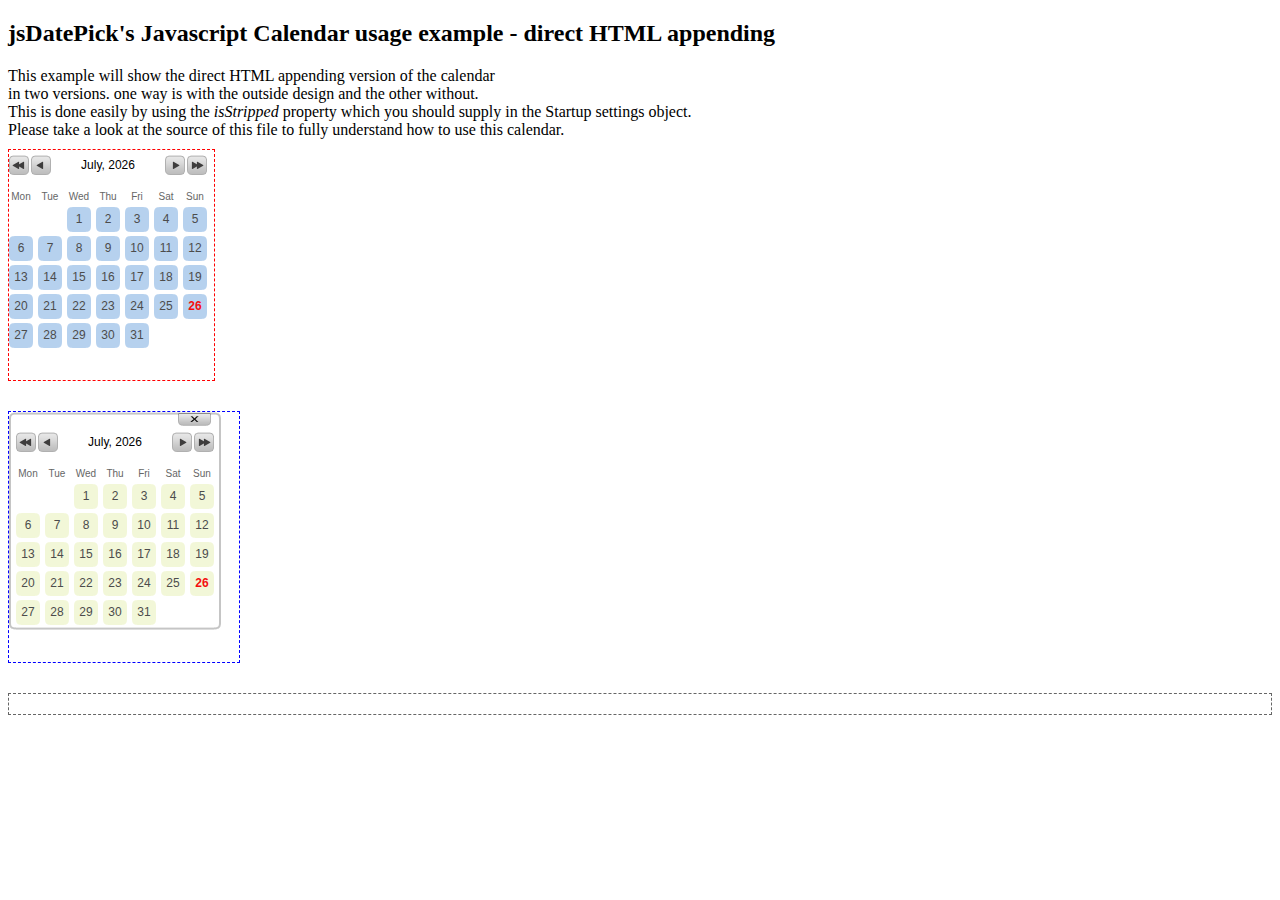
<file: jsdatepick-calendar/example-full.html>
<!DOCTYPE html PUBLIC "-//W3C//DTD XHTML 1.0 Transitional//EN" "http://www.w3.org/TR/xhtml1/DTD/xhtml1-transitional.dtd">
<html xmlns="http://www.w3.org/1999/xhtml">
<head>
<meta http-equiv="Content-Type" content="text/html; charset=utf-8" />
<title>jsDatePick Javascript example</title>
<!-- 

	Copyright 2010 Itamar Arjuan
	jsDatePick is distributed under the terms of the GNU General Public License.
	
	****************************************************************************************

	Copy paste these 2 lines of code to every page you want the calendar to be available at
-->
<link rel="stylesheet" type="text/css" media="all" href="jsDatePick_ltr.min.css" />
<!-- 
	OR if you want to use the calendar in a right-to-left website
	just use the other CSS file instead and don't forget to switch g_jsDatePickDirectionality variable to "rtl"!
	
	<link rel="stylesheet" type="text/css" media="all" href="jsDatePick_ltr.css" />
-->
<script type="text/javascript" src="jsDatePick.min.1.3.js"></script>
<!-- 
	After you copied those 2 lines of code , make sure you take also the files into the same folder :-)
    Next step will be to set the appropriate statement to "start-up" the calendar on the needed HTML element.
    
    This example is of the direct HTML appending calendar version which can be used
    in two ways. with a stripped mode or without.
    
    BUT - in both cases , it simply attaches to an HTML element and stays there.    
    
    When used in this way , you will have to make a javascript function that will be registered
    as an event handler of the clicking action on each day.
    
    This is done easily like shown in the example.
-->
<script type="text/javascript">
	window.onload = function(){
		
		
		g_globalObject = new JsDatePick({
			useMode:1,
			isStripped:true,
			target:"div3_example"
			/*selectedDate:{				This is an example of what the full configuration offers.
				day:5,						For full documentation about these settings please see the full version of the code.
				month:9,
				year:2006
			},
			yearsRange:[1978,2020],
			limitToToday:false,
			cellColorScheme:"beige",
			dateFormat:"%m-%d-%Y",
			imgPath:"img/",
			weekStartDay:1*/
		});		
		
		g_globalObject.setOnSelectedDelegate(function(){
			var obj = g_globalObject.getSelectedDay();
			alert("a date was just selected and the date is : " + obj.day + "/" + obj.month + "/" + obj.year);
			document.getElementById("div3_example_result").innerHTML = obj.day + "/" + obj.month + "/" + obj.year;
		});
		
		
		
		g_globalObject2 = new JsDatePick({
			useMode:1,
			isStripped:false,
			target:"div4_example",
			cellColorScheme:"beige"
			/*selectedDate:{				This is an example of what the full configuration offers.
				day:5,						For full documentation about these settings please see the full version of the code.
				month:9,
				year:2006
			},
			yearsRange:[1978,2020],
			limitToToday:false,
			dateFormat:"%m-%d-%Y",
			imgPath:"img/",
			weekStartDay:1*/
		});
		
		g_globalObject2.setOnSelectedDelegate(function(){
			var obj = g_globalObject2.getSelectedDay();
			alert("a date was just selected and the date is : " + obj.day + "/" + obj.month + "/" + obj.year);
			document.getElementById("div3_example_result").innerHTML = obj.day + "/" + obj.month + "/" + obj.year;
		});		
		
	};
</script>
</head>
<body>
	<h2>jsDatePick's Javascript Calendar usage example - direct HTML appending</h2>
    
    This example will show the direct HTML appending version of the calendar
    <br />
    in two versions. one way is with the outside design and the other without.
    <br />
    This is done easily by using the <i>isStripped</i> property which you should supply in the Startup settings object.
    <br />
    Please take a look at the source of this file to fully understand how to use this calendar.
    <br />
    
    <div id="div3_example" style="margin:10px 0 30px 0; border:dashed 1px red; width:205px; height:230px;">
    	
    </div>
    
    
    <div id="div4_example" style="margin:10px 0 30px 0; border:dashed 1px blue; width:230px; height:250px;">
    	
    </div>
    
    
    <div id="div3_example_result" style="height:20px; line-height:20px; margin:10px 0 0 0; border:dashed 1px #666;"></div>
        
</body>
</html>
</file>
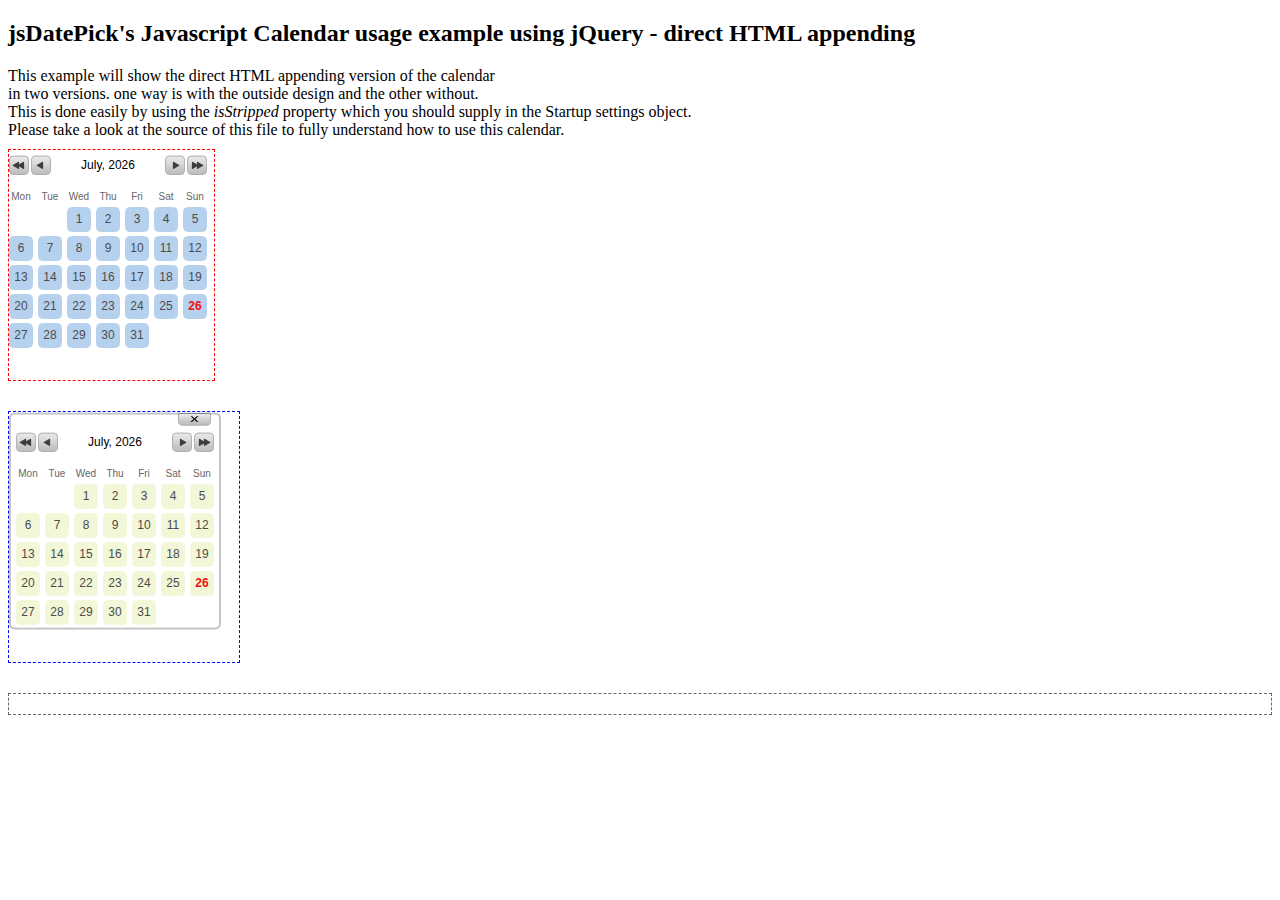
<file: jsdatepick-calendar/example-jquery-full.html>
<!DOCTYPE html PUBLIC "-//W3C//DTD XHTML 1.0 Transitional//EN" "http://www.w3.org/TR/xhtml1/DTD/xhtml1-transitional.dtd">
<html xmlns="http://www.w3.org/1999/xhtml">
<head>
<meta http-equiv="Content-Type" content="text/html; charset=utf-8" />
<title>jsDatePick Javascript example</title>
<!-- 

	Copyright 2010 Itamar Arjuan
	jsDatePick is distributed under the terms of the GNU General Public License.
	
	****************************************************************************************

	Copy paste these 2 lines of code to every page you want the calendar to be available at
-->
<link rel="stylesheet" type="text/css" media="all" href="jsDatePick_ltr.min.css" />
<!-- 
	OR if you want to use the calendar in a right-to-left website
	just use the other CSS file instead and don't forget to switch g_jsDatePickDirectionality variable to "rtl"!
	
	<link rel="stylesheet" type="text/css" media="all" href="jsDatePick_ltr.css" />
-->
<script type="text/javascript" src="jquery.1.4.2.js"></script>
<script type="text/javascript" src="jsDatePick.jquery.min.1.3.js"></script>
<!-- 
	After you copied those 2 lines of code , make sure you take also the files into the same folder :-)
    Next step will be to set the appropriate statement to "start-up" the calendar on the needed HTML element.
    
    This example is of the direct HTML appending calendar version which can be used
    in two ways. with a stripped mode or without.
    
    BUT - in both cases , it simply attaches to an HTML element and stays there.    
    
    When used in this way , you will have to make a javascript function that will be registered
    as an event handler of the clicking action on each day.
    
    This is done easily like shown in the example.
-->
<script type="text/javascript">
	window.onload = function(){		
		
		g_globalObject = new JsDatePick({
			useMode:1,
			isStripped:true,
			target:"div3_example"
			/*selectedDate:{				This is an example of what the full configuration offers.
				day:5,						For full documentation about these settings please see the full version of the code.
				month:9,
				year:2006
			},
			yearsRange:[1978,2020],
			limitToToday:false,
			cellColorScheme:"beige",
			dateFormat:"%m-%d-%Y",
			imgPath:"img/",
			weekStartDay:1*/
		});
		
		g_globalObject.setOnSelectedDelegate(function(){
			var obj = g_globalObject.getSelectedDay();
			alert("a date was just selected and the date is : " + obj.day + "/" + obj.month + "/" + obj.year);
			document.getElementById("div3_example_result").innerHTML = obj.day + "/" + obj.month + "/" + obj.year;
		});
		
		
		
		g_globalObject2 = new JsDatePick({
			useMode:1,
			isStripped:false,
			target:"div4_example",
			cellColorScheme:"beige"
			/*selectedDate:{				This is an example of what the full configuration offers.
				day:5,						For full documentation about these settings please see the full version of the code.
				month:9,
				year:2006
			},
			yearsRange:[1978,2020],
			limitToToday:false,
			dateFormat:"%m-%d-%Y",
			imgPath:"img/",
			weekStartDay:1*/
		});
		
		g_globalObject2.setOnSelectedDelegate(function(){
			var obj = g_globalObject2.getSelectedDay();
			alert("a date was just selected and the date is : " + obj.day + "/" + obj.month + "/" + obj.year);
			document.getElementById("div3_example_result").innerHTML = obj.day + "/" + obj.month + "/" + obj.year;
		});		
		
	};
</script>
</head>
<body>
	<h2>jsDatePick's Javascript Calendar usage example using jQuery - direct HTML appending</h2>
    
    This example will show the direct HTML appending version of the calendar
    <br />
    in two versions. one way is with the outside design and the other without.
    <br />
    This is done easily by using the <i>isStripped</i> property which you should supply in the Startup settings object.
    <br />
    Please take a look at the source of this file to fully understand how to use this calendar.
    <br />
    
    <div id="div3_example" style="margin:10px 0 30px 0; border:dashed 1px red; width:205px; height:230px;">
    	
    </div>
    
    
    <div id="div4_example" style="margin:10px 0 30px 0; border:dashed 1px blue; width:230px; height:250px;">
    	
    </div>
    
    
    <div id="div3_example_result" style="height:20px; line-height:20px; margin:10px 0 0 0; border:dashed 1px #666;"></div>
        
</body>
</html>
</file>
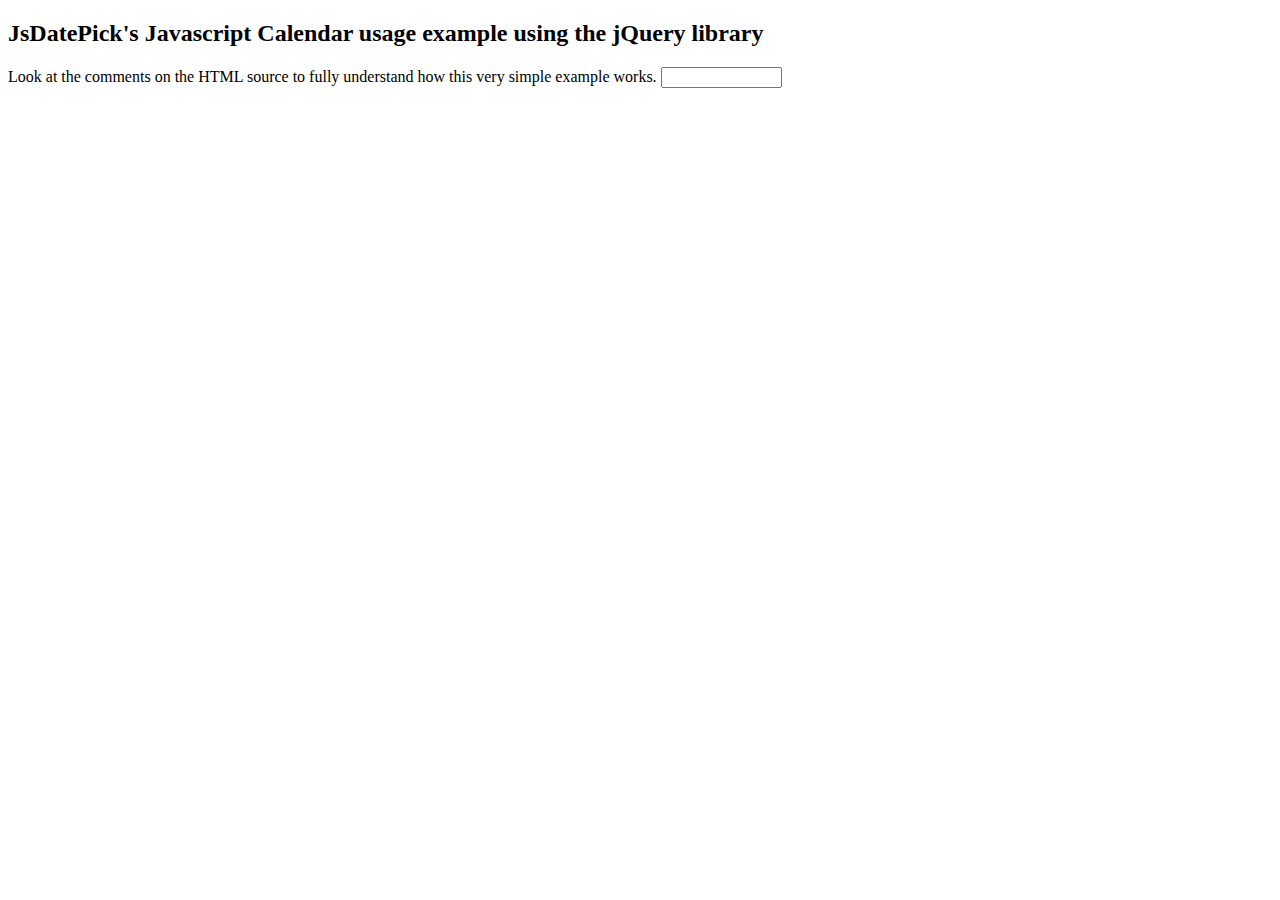
<file: jsdatepick-calendar/example-jquery.html>
<!DOCTYPE html PUBLIC "-//W3C//DTD XHTML 1.0 Transitional//EN" "http://www.w3.org/TR/xhtml1/DTD/xhtml1-transitional.dtd">
<html xmlns="http://www.w3.org/1999/xhtml">
<head>

<meta http-equiv="Content-Type" content="text/html; charset=utf-8" />
<title>jsDatePick Javascript example</title>
<!-- 

	Copyright 2010 Itamar Arjuan
	jsDatePick is distributed under the terms of the GNU General Public License.
	
	****************************************************************************************

	Copy paste these 2 lines of code to every page you want the calendar to be available at
-->
<link rel="stylesheet" type="text/css" media="all" href="jsDatePick_ltr.min.css" />
<!-- 
	OR if you want to use the calendar in a right-to-left website
	just use the other CSS file instead and don't forget to switch g_jsDatePickDirectionality variable to "rtl"!
	
	<link rel="stylesheet" type="text/css" media="all" href="jsDatePick_ltr.css" />
-->
<script type="text/javascript" src="jquery.1.4.2.js"></script>
<script type="text/javascript" src="jsDatePick.jquery.min.1.3.js"></script>
<!-- 
	After you copied those 2 lines of code , make sure you take also the files into the same folder :-)
    Next step will be to set the appropriate statement to "start-up" the calendar on the needed HTML element.
    
    The first example of Javascript snippet is for the most basic use , as a popup calendar
    for a text field input.
-->
<script type="text/javascript">
	window.onload = function(){
		new JsDatePick({
			useMode:2,
			target:"inputField",
			dateFormat:"%d-%M-%Y"
			/*selectedDate:{				This is an example of what the full configuration offers.
				day:5,						For full documentation about these settings please see the full version of the code.
				month:9,
				year:2006
			},
			yearsRange:[1978,2020],
			limitToToday:false,
			cellColorScheme:"beige",
			dateFormat:"%m-%d-%Y",
			imgPath:"img/",
			weekStartDay:1*/
		});
	};
</script>
</head>
<body>
	<h2>JsDatePick's Javascript Calendar usage example using the jQuery library</h2>
    
    Look at the comments on the HTML source to fully understand how this very simple example works.
    
    <input type="text" size="12" id="inputField" />
    
</body>
</html>
</file>
<file: jsdatepick-calendar/jsDatePick_ltr.css>
/*

	Copyright 2009 Itamar Arjuan
	jsDatePick is distributed under the terms of the GNU General Public License.

*/

.JsDatePickBox { position:relative; width:212px; font-family:Arial; }

.JsDatePickBox .jsDatePickCloseButton { cursor:pointer; position:absolute; z-index:1; top:1px; right:10px; width:33px; height:13px; background:url(img/closeButton_normal.gif) left top no-repeat; }
.JsDatePickBox .jsDatePickCloseButtonOver { cursor:pointer; position:absolute; z-index:1; top:1px; right:10px; width:33px; height:13px; background:url(img/closeButton_over.gif) left top no-repeat; }
.JsDatePickBox .jsDatePickCloseButtonDown { cursor:pointer; position:absolute; z-index:1; top:1px; right:10px; width:33px; height:13px; background:url(img/closeButton_down.gif) left top no-repeat; }

.JsDatePickBox .boxLeftWall { float:left; width:7px; margin:0; padding:0; }
.JsDatePickBox .boxLeftWall .leftTopCorner{ margin:0; padding:0; width:7px; height:8px; background:url(img/boxTopLeftCorner.png) left top no-repeat;  overflow:hidden; }
.JsDatePickBox .boxLeftWall .leftBottomCorner{ margin:0; padding:0; width:7px; height:8px; background:url(img/boxBottomLeftCorner.png) left top no-repeat;  overflow:hidden; }
.JsDatePickBox .boxLeftWall .leftWall{ margin:0; padding:0; width:7px; background:url(img/boxSideWallPx.gif) #ffffff left top repeat-y; overflow:hidden; }

.JsDatePickBox .boxRightWall { float:left; width:7px; margin:0; padding:0;}
.JsDatePickBox .boxRightWall .rightTopCorner{ margin:0; padding:0; width:7px; height:8px; background:url(img/boxTopRightCorner.png) left top no-repeat;  overflow:hidden; }
.JsDatePickBox .boxRightWall .rightBottomCorner{ margin:0; padding:0; width:7px; height:8px; background:url(img/boxBottomRightCorner.png) left top no-repeat;  overflow:hidden; }
.JsDatePickBox .boxRightWall .rightWall{ margin:0; padding:0; width:7px; background:url(img/boxSideWallPx.gif) #ffffff right top repeat-y; overflow:hidden; }

.JsDatePickBox .topWall { position:absolute; overflow:hidden; top:0px; left:7px; width:198px; height:4px; background:url(img/boxTopPx.gif) #ffffff left top repeat-x; }
.JsDatePickBox .bottomWall { position:absolute; overflow:hidden; bottom:-1px; left:7px; width:198px; height:4px; background:url(img/boxTopPx.gif) #ffffff left top repeat-x; }

.JsDatePickBox .hiddenBoxLeftWall { float:left; width:0px; overflow:hidden; overflow:hidden;}
.JsDatePickBox .hiddenBoxRightWall { float:left; width:0px; overflow:hidden; overflow:hidden;}

.JsDatePickBox .boxMain { float:left; background-color:#ffffff; margin:0; padding:15px 0 5px 0; }
.JsDatePickBox .boxMainStripped { background:#ffffff; border:none; }
.JsDatePickBox .tooltip { height:12px; line-height:11px; overflow:hidden; font-size:10px; color:#666666; text-align:left; padding:0px; margin:2px 0 2px 0; }
.JsDatePickBox .weekDaysRow { height:12px; overflow:hidden; line-height:11px; font-size:10px; color:#666666; text-align:center; padding:0px; margin:2px 0 0 0; }
.JsDatePickBox .weekDaysRow .weekDay { float:left; height:14px; overflow:hidden; width:24px; margin:0 5px 0 0; padding:0; }

.JsDatePickBox .boxMainInner { background:#ffffff; width:198px; float:left; margin:5px 0 0 0; padding:0; }
.JsDatePickBox .boxMainCellsContainer { background-color:#ffffff; margin:0; padding:0; }

.JsDatePickBox .boxMainInner .controlsBar { overflow:hidden; height:20px; position:relative; }
.JsDatePickBox .boxMainInner .controlsBarText { overflow:hidden; height:20px; line-height:20px; color:#000000; font-size:12px; text-align:center; }

.JsDatePickBox .boxMainInner .monthForwardButton  { overflow:hidden; cursor:pointer; width:20px; height:20px; position:absolute; top:0px; right:22px; background:url(img/monthForward_normal.gif) left top no-repeat; }
.JsDatePickBox .boxMainInner .monthForwardButtonOver  { overflow:hidden; cursor:pointer; width:20px; height:20px; position:absolute; top:0px; right:22px; background:url(img/monthForward_over.gif) left top no-repeat; }
.JsDatePickBox .boxMainInner .monthForwardButtonDown  { overflow:hidden; cursor:pointer; width:20px; height:20px; position:absolute; top:0px; right:22px; background:url(img/monthForward_down.gif) left top no-repeat; }

.JsDatePickBox .boxMainInner .monthBackwardButton { overflow:hidden; cursor:pointer; width:20px; height:20px; position:absolute; top:0px; left:22px; background:url(img/monthBackward_normal.gif) left top no-repeat; }
.JsDatePickBox .boxMainInner .monthBackwardButtonOver { overflow:hidden; cursor:pointer; width:20px; height:20px; position:absolute; top:0px; left:22px; background:url(img/monthBackward_over.gif) left top no-repeat; }
.JsDatePickBox .boxMainInner .monthBackwardButtonDown { overflow:hidden; cursor:pointer; width:20px; height:20px; position:absolute; top:0px; left:22px; background:url(img/monthBackward_down.gif) left top no-repeat; }

.JsDatePickBox .boxMainInner .yearForwardButton  { overflow:hidden; cursor:pointer; width:20px; height:20px; position:absolute; top:0px; right:0px; background:url(img/yearForward_normal.gif) left top no-repeat; }
.JsDatePickBox .boxMainInner .yearForwardButtonOver  { overflow:hidden; cursor:pointer; width:20px; height:20px; position:absolute; top:0px; right:0px; background:url(img/yearForward_over.gif) left top no-repeat; }
.JsDatePickBox .boxMainInner .yearForwardButtonDown  { overflow:hidden; cursor:pointer; width:20px; height:20px; position:absolute; top:0px; right:0px; background:url(img/yearForward_down.gif) left top no-repeat; }

.JsDatePickBox .boxMainInner .yearBackwardButton { overflow:hidden; cursor:pointer; width:20px; height:20px; position:absolute; top:0px; left:0px; background:url(img/yearBackward_normal.gif) left top no-repeat; }
.JsDatePickBox .boxMainInner .yearBackwardButtonOver { overflow:hidden; cursor:pointer; width:20px; height:20px; position:absolute; top:0px; left:0px; background:url(img/yearBackward_over.gif) left top no-repeat; }
.JsDatePickBox .boxMainInner .yearBackwardButtonDown { overflow:hidden; cursor:pointer; width:20px; height:20px; position:absolute; top:0px; left:0px; background:url(img/yearBackward_down.gif) left top no-repeat; }

.JsDatePickBox .boxMainInner .skipDay { cursor:default; overflow:hidden; width:24px; height:25px; float:left; margin:4px 5px 0 0; padding:0; }
.JsDatePickBox .boxMainInner .dayNormal { -khtml-user-select: none; font-size:12px; cursor:pointer; overflow:hidden; color:#4c4c4c; width:24px; height:25px; float:left; margin:4px 5px 0 0; padding:0; text-align:center; line-height:25px; /*background:url(img/dayNormal.gif) left top no-repeat;*/ }
.JsDatePickBox .boxMainInner .dayNormalToday { -khtml-user-select: none; font-size:12px; cursor:pointer; overflow:hidden; color:#f40f0f; font-weight:bold; width:24px; height:25px; float:left; margin:4px 5px 0 0; padding:0; text-align:center; line-height:25px; /*background:url(img/dayNormal.gif) left top no-repeat;*/ }

.JsDatePickBox .boxMainInner .dayDisabled { -khtml-user-select: none; cursor:default; font-size:12px; overflow:hidden; color:#999999; width:24px; height:25px; float:left; margin:4px 5px 0 0; padding:0; text-align:center; line-height:25px; /*background:url(img/dayNormal.gif) left top no-repeat;*/ }

.JsDatePickBox .boxMainInner .dayOver { -khtml-user-select: none; cursor:pointer; font-size:12px; overflow:hidden; color:#4c4c4c; width:24px; height:25px; float:left; margin:4px 5px 0 0; padding:0; text-align:center; line-height:25px; /*background:url(img/dayOver.gif) left top no-repeat;*/ }
.JsDatePickBox .boxMainInner .dayOverToday { -khtml-user-select: none; cursor:pointer; font-size:12px; overflow:hidden; font-weight:bold; color:#f40f0f; width:24px; height:25px; float:left; margin:4px 5px 0 0; padding:0; text-align:center; line-height:25px; /*background:url(img/dayOver.gif) left top no-repeat;*/ }

.JsDatePickBox .boxMainInner .dayDown { -khtml-user-select: none; cursor:pointer; font-size:12px; overflow:hidden; color:#F9F9F9; width:24px; height:25px; float:left; margin:4px 5px 0 0; padding:0; text-align:center; line-height:25px; /*background:url(img/dayDown.gif) left top no-repeat; */ }
.JsDatePickBox .boxMainInner .dayDownToday { -khtml-user-select: none; cursor:pointer; font-size:12px; overflow:hidden; color:#f40f0f; font-weight:bold; width:24px; height:25px; float:left; margin:4px 5px 0 0; padding:0; text-align:center; line-height:25px; /* background:url(img/dayDown.gif) left top no-repeat;*/ }
</file>
<file: jsdatepick-calendar/jsDatePick_ltr.min.css>
.JsDatePickBox{position:relative;width:212px;font-family:Arial;}.JsDatePickBox .jsDatePickCloseButton{cursor:pointer;position:absolute;z-index:1;top:1px;right:10px;width:33px;height:13px;background:url(img/closeButton_normal.gif) left top no-repeat;}.JsDatePickBox .jsDatePickCloseButtonOver{cursor:pointer;position:absolute;z-index:1;top:1px;right:10px;width:33px;height:13px;background:url(img/closeButton_over.gif) left top no-repeat;}.JsDatePickBox .jsDatePickCloseButtonDown{cursor:pointer;position:absolute;z-index:1;top:1px;right:10px;width:33px;height:13px;background:url(img/closeButton_down.gif) left top no-repeat;}.JsDatePickBox .boxLeftWall{float:left;width:7px;margin:0;padding:0;}.JsDatePickBox .boxLeftWall .leftTopCorner{margin:0;padding:0;width:7px;height:8px;background:url(img/boxTopLeftCorner.png) left top no-repeat;overflow:hidden;}.JsDatePickBox .boxLeftWall .leftBottomCorner{margin:0;padding:0;width:7px;height:8px;background:url(img/boxBottomLeftCorner.png) left top no-repeat;overflow:hidden;}.JsDatePickBox .boxLeftWall .leftWall{margin:0;padding:0;width:7px;background:url(img/boxSideWallPx.gif) #fff left top repeat-y;overflow:hidden;}.JsDatePickBox .boxRightWall{float:left;width:7px;margin:0;padding:0;}.JsDatePickBox .boxRightWall .rightTopCorner{margin:0;padding:0;width:7px;height:8px;background:url(img/boxTopRightCorner.png) left top no-repeat;overflow:hidden;}.JsDatePickBox .boxRightWall .rightBottomCorner{margin:0;padding:0;width:7px;height:8px;background:url(img/boxBottomRightCorner.png) left top no-repeat;overflow:hidden;}.JsDatePickBox .boxRightWall .rightWall{margin:0;padding:0;width:7px;background:url(img/boxSideWallPx.gif) #fff right top repeat-y;overflow:hidden;}.JsDatePickBox .topWall{position:absolute;overflow:hidden;top:0;left:7px;width:198px;height:4px;background:url(img/boxTopPx.gif) #fff left top repeat-x;}.JsDatePickBox .bottomWall{position:absolute;overflow:hidden;bottom:-1px;left:7px;width:198px;height:4px;background:url(img/boxTopPx.gif) #fff left top repeat-x;}.JsDatePickBox .hiddenBoxLeftWall{float:left;width:0;overflow:hidden;overflow:hidden;}.JsDatePickBox .hiddenBoxRightWall{float:left;width:0;overflow:hidden;overflow:hidden;}.JsDatePickBox .boxMain{float:left;background-color:#fff;margin:0;padding:15px 0 5px 0;}.JsDatePickBox .boxMainStripped{background:#fff;border:none;}.JsDatePickBox .tooltip{height:12px;line-height:11px;overflow:hidden;font-size:10px;color:#666;text-align:left;padding:0;margin:2px 0 2px 0;}.JsDatePickBox .weekDaysRow{height:12px;overflow:hidden;line-height:11px;font-size:10px;color:#666;text-align:center;padding:0;margin:2px 0 0 0;}.JsDatePickBox .weekDaysRow .weekDay{float:left;height:14px;overflow:hidden;width:24px;margin:0 5px 0 0;padding:0;}.JsDatePickBox .boxMainInner{background:#fff;width:198px;float:left;margin:5px 0 0 0;padding:0;}.JsDatePickBox .boxMainCellsContainer{background-color:#fff;margin:0;padding:0;}.JsDatePickBox .boxMainInner .controlsBar{overflow:hidden;height:20px;position:relative;}.JsDatePickBox .boxMainInner .controlsBarText{overflow:hidden;height:20px;line-height:20px;color:#000;font-size:12px;text-align:center;}.JsDatePickBox .boxMainInner .monthForwardButton{overflow:hidden;cursor:pointer;width:20px;height:20px;position:absolute;top:0;right:22px;background:url(img/monthForward_normal.gif) left top no-repeat;}.JsDatePickBox .boxMainInner .monthForwardButtonOver{overflow:hidden;cursor:pointer;width:20px;height:20px;position:absolute;top:0;right:22px;background:url(img/monthForward_over.gif) left top no-repeat;}.JsDatePickBox .boxMainInner .monthForwardButtonDown{overflow:hidden;cursor:pointer;width:20px;height:20px;position:absolute;top:0;right:22px;background:url(img/monthForward_down.gif) left top no-repeat;}.JsDatePickBox .boxMainInner .monthBackwardButton{overflow:hidden;cursor:pointer;width:20px;height:20px;position:absolute;top:0;left:22px;background:url(img/monthBackward_normal.gif) left top no-repeat;}.JsDatePickBox .boxMainInner .monthBackwardButtonOver{overflow:hidden;cursor:pointer;width:20px;height:20px;position:absolute;top:0;left:22px;background:url(img/monthBackward_over.gif) left top no-repeat;}.JsDatePickBox .boxMainInner .monthBackwardButtonDown{overflow:hidden;cursor:pointer;width:20px;height:20px;position:absolute;top:0;left:22px;background:url(img/monthBackward_down.gif) left top no-repeat;}.JsDatePickBox .boxMainInner .yearForwardButton{overflow:hidden;cursor:pointer;width:20px;height:20px;position:absolute;top:0;right:0;background:url(img/yearForward_normal.gif) left top no-repeat;}.JsDatePickBox .boxMainInner .yearForwardButtonOver{overflow:hidden;cursor:pointer;width:20px;height:20px;position:absolute;top:0;right:0;background:url(img/yearForward_over.gif) left top no-repeat;}.JsDatePickBox .boxMainInner .yearForwardButtonDown{overflow:hidden;cursor:pointer;width:20px;height:20px;position:absolute;top:0;right:0;background:url(img/yearForward_down.gif) left top no-repeat;}.JsDatePickBox .boxMainInner .yearBackwardButton{overflow:hidden;cursor:pointer;width:20px;height:20px;position:absolute;top:0;left:0;background:url(img/yearBackward_normal.gif) left top no-repeat;}.JsDatePickBox .boxMainInner .yearBackwardButtonOver{overflow:hidden;cursor:pointer;width:20px;height:20px;position:absolute;top:0;left:0;background:url(img/yearBackward_over.gif) left top no-repeat;}.JsDatePickBox .boxMainInner .yearBackwardButtonDown{overflow:hidden;cursor:pointer;width:20px;height:20px;position:absolute;top:0;left:0;background:url(img/yearBackward_down.gif) left top no-repeat;}.JsDatePickBox .boxMainInner .skipDay{cursor:default;overflow:hidden;width:24px;height:25px;float:left;margin:4px 5px 0 0;padding:0;}.JsDatePickBox .boxMainInner .dayNormal{-khtml-user-select:none;font-size:12px;cursor:pointer;overflow:hidden;color:#4c4c4c;width:24px;height:25px;float:left;margin:4px 5px 0 0;padding:0;text-align:center;line-height:25px;}.JsDatePickBox .boxMainInner .dayNormalToday{-khtml-user-select:none;font-size:12px;cursor:pointer;overflow:hidden;color:#f40f0f;font-weight:bold;width:24px;height:25px;float:left;margin:4px 5px 0 0;padding:0;text-align:center;line-height:25px;}.JsDatePickBox .boxMainInner .dayDisabled{-khtml-user-select:none;cursor:default;font-size:12px;overflow:hidden;color:#999;width:24px;height:25px;float:left;margin:4px 5px 0 0;padding:0;text-align:center;line-height:25px;}.JsDatePickBox .boxMainInner .dayOver{-khtml-user-select:none;cursor:pointer;font-size:12px;overflow:hidden;color:#4c4c4c;width:24px;height:25px;float:left;margin:4px 5px 0 0;padding:0;text-align:center;line-height:25px;}.JsDatePickBox .boxMainInner .dayOverToday{-khtml-user-select:none;cursor:pointer;font-size:12px;overflow:hidden;font-weight:bold;color:#f40f0f;width:24px;height:25px;float:left;margin:4px 5px 0 0;padding:0;text-align:center;line-height:25px;}.JsDatePickBox .boxMainInner .dayDown{-khtml-user-select:none;cursor:pointer;font-size:12px;overflow:hidden;color:#F9F9F9;width:24px;height:25px;float:left;margin:4px 5px 0 0;padding:0;text-align:center;line-height:25px;}.JsDatePickBox .boxMainInner .dayDownToday{-khtml-user-select:none;cursor:pointer;font-size:12px;overflow:hidden;color:#f40f0f;font-weight:bold;width:24px;height:25px;float:left;margin:4px 5px 0 0;padding:0;text-align:center;line-height:25px;}
</file>
